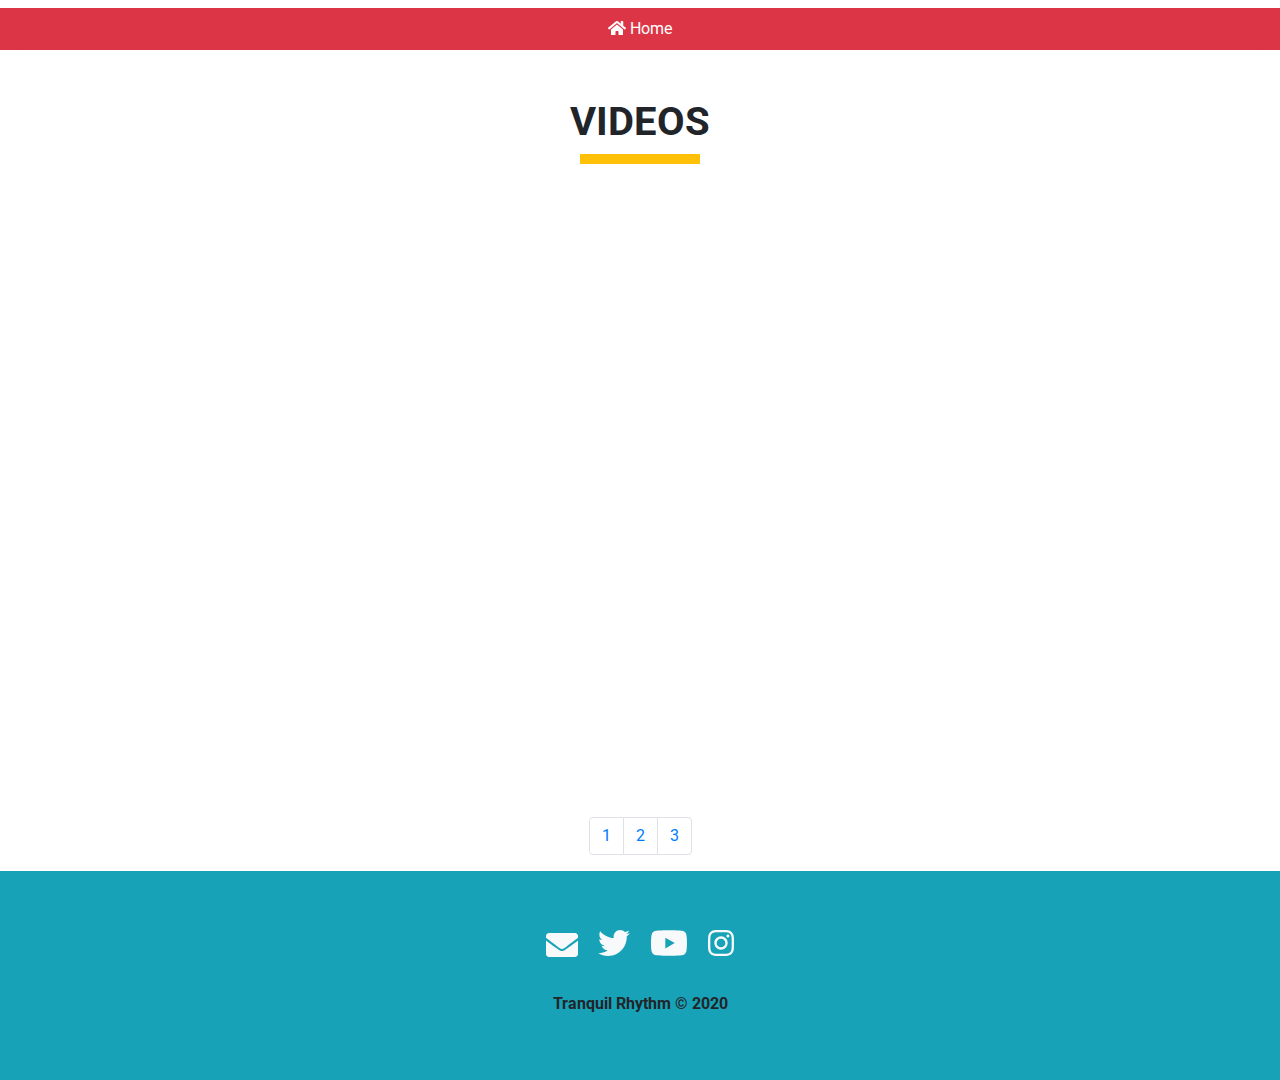
<file: page2.html>
<!DOCTYPE html>
<html lang="en">
<head>
	<meta charset="UTF-8">
	<title>page 2</title>
	<meta name="viewport" content="width=device-width, initial-scale=1.0">
	<link rel="stylesheet" type="text/css" href="main.css">
	<link rel="stylesheet" type="text/css" href="source/bootstrap.min.css">
	<link href="https://fonts.googleapis.com/css2?family=Roboto:wght@700&display=swap" rel="stylesheet">
	<script type="text/javascript" src="source/all.js"></script>
</head>
<body>
<!-- nav section -->
<div class="container-fluid bg-danger mt-2 mb-5">
	<a href="index.html" class="btn btn-danger btn-block py-2">
		<span class="fas fa-home"></span>
		Home
	</a>
</div>
<!--end of nav section -->

<!-- video section -->
<section class="" id="video">
	<div class="container">
		<!--title-->
		<div class="row m-2 text-center">
			<div class="col">
				<h1 class="text-uppercase display-5"><strong>Videos</strong></h1>
				<div class="title-underline bg-warning mx-auto"></div>
			</div>
		</div>
	<!-- end of title -->
		<div class="row">
			<div class="col-sm-4">
				<iframe width="300" height="200" src="https://www.youtube.com/embed/KP2taX2niLE" frameborder="0" allow="accelerometer; autoplay; encrypted-media; gyroscope; picture-in-picture" allowfullscreen></iframe>
			</div>
			<div class="col-sm-4">
				<iframe width="300" height="200" src="https://www.youtube.com/embed/kEpDsknCrnU" frameborder="0" allow="accelerometer; autoplay; encrypted-media; gyroscope; picture-in-picture" allowfullscreen></iframe>
			</div>
			<div class="col-sm-4">
				<iframe width="300" height="200" src="https://www.youtube.com/embed/t4yIR7EVqNU" frameborder="0" allow="accelerometer; autoplay; encrypted-media; gyroscope; picture-in-picture" allowfullscreen></iframe>
			</div>
			<div class="col-sm-4">
				<iframe width="300" height="200" src="https://www.youtube.com/embed/5MmaJQg7pPg" frameborder="0" allow="accelerometer; autoplay; encrypted-media; gyroscope; picture-in-picture" allowfullscreen></iframe>
			</div>
			<div class="col-sm-4">
				<iframe width="300" height="200" src="https://www.youtube.com/embed/Umz7SQUQ9no" frameborder="0" allow="accelerometer; autoplay; encrypted-media; gyroscope; picture-in-picture" allowfullscreen></iframe>
			</div>
			<div class="col-sm-4">
				<iframe width="300" height="200" src="https://www.youtube.com/embed/83e9oUzvbfY" frameborder="0" allow="accelerometer; autoplay; encrypted-media; gyroscope; picture-in-picture" allowfullscreen></iframe>
			</div>
			<div class="col-sm-4">
				<iframe width="300" height="200" src="https://www.youtube.com/embed/pZt4iPVq_L8" frameborder="0" allow="accelerometer; autoplay; encrypted-media; gyroscope; picture-in-picture" allowfullscreen></iframe>
			</div>
			<div class="col-sm-4">
				<iframe width="300" height="200" src="https://www.youtube.com/embed/1zejMJNAS-Y" frameborder="0" allow="accelerometer; autoplay; encrypted-media; gyroscope; picture-in-picture" allowfullscreen></iframe>
			</div>
			<div class="col-sm-4">
				<iframe width="300" height="200" src="https://www.youtube.com/embed/LLFXE8152mw" frameborder="0" allow="accelerometer; autoplay; encrypted-media; gyroscope; picture-in-picture" allowfullscreen></iframe>
			</div>
		</div>
	</div>
	<!-- page -->
	<nav aria-label="page navigation">
		<ul class="pagination d-flex justify-content-center mt-4">
			<li class="page-item"><a href="index.html" class="page-link">1</a></li>
			<li class="page-item"><a href="page2.html" class="page-link">2</a></li>
			<li class="page-item"><a href="page3.html" class="page-link">3</a></li>
		</ul>
	</nav>
	<!-- end of page -->
</section>
<!-- end of video section -->



<!--  contact section-->
<section id="contact" class="py-5 bg-info" >
	<div class="container-fluid">
		<div class="row">
			<div class="col text-center">
				<div>
				<a href="mailto:tranquilrhythm@gmail.com" class="text-light" target="_blank"><i class="fa fa-envelope fa-2x mb-1"></i></a>
            	<a href="https://twitter.com/TranquilRhythm" class="text-light" target="_blank" title=""><i class="fab fa-twitter fa-3x pl-3"></i></a>
                <a href="https://www.youtube.com/channel/UCObif_tXQHk_5LD_k1iQWGA" class="text-light" target="_blank" title=""><i class="fab fa-youtube fa-3x pl-3"></i></a>
                <a href="https://www.instagram.com/tranquil_rhythm/?igshid=mkbf0m115evk" class="text-light" target="_blank" title=""><i class="fab fa-instagram fa-3x pl-3"></i></a>
				</div>
				<p class="brand pt-4 font-weight-bold">Tranquil Rhythm © 2020</p>
			</div>
		</div>
	</div>
</section>
<!--  end of contact section-->

	
</body>
<script type="text/javascript" src="source/jquery.js"></script>
<script type="text/javascript" src="source/bootstrap.bundle.min.js"></script>
</html>
</file>
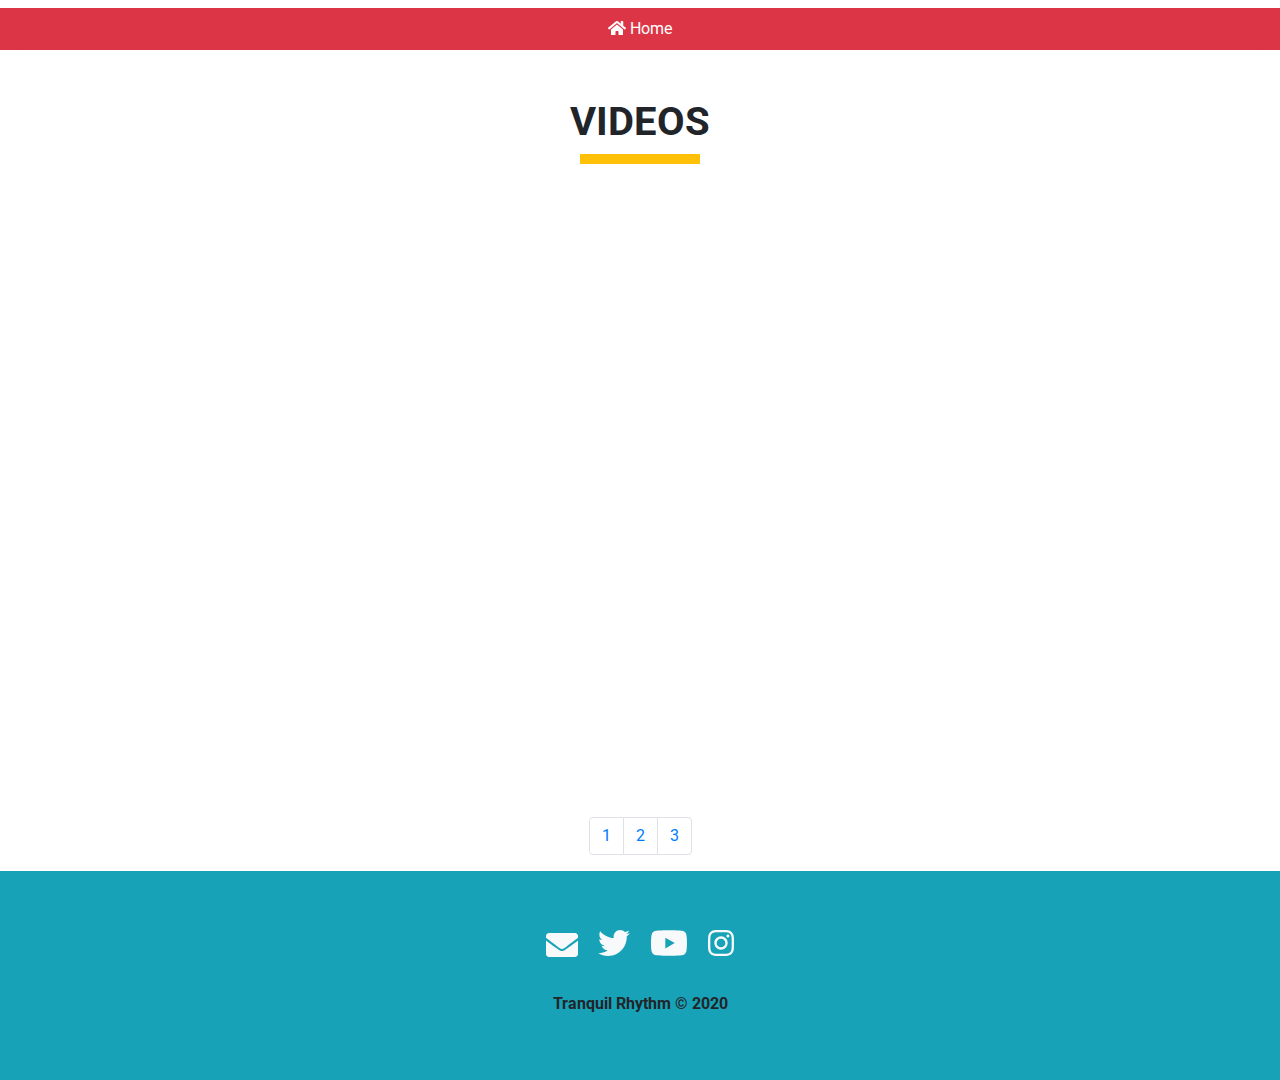
<file: page3.html>
<!DOCTYPE html>
<html lang="en">
<head>
	<meta charset="UTF-8">
	<title>page 2</title>
	<meta name="viewport" content="width=device-width, initial-scale=1.0">
	<link rel="stylesheet" type="text/css" href="main.css">
	<link rel="stylesheet" type="text/css" href="source/bootstrap.min.css">
	<link href="https://fonts.googleapis.com/css2?family=Roboto:wght@700&display=swap" rel="stylesheet">
	<script type="text/javascript" src="source/all.js"></script>
</head>
<body>
<!-- nav section -->
<div class="container-fluid bg-danger mt-2 mb-5">
	<a href="index.html" class="btn btn-danger btn-block py-2">
		<span class="fas fa-home"></span>
		Home
	</a>
</div>
<!--end of nav section -->

<!-- video section -->
<section class="" id="video">
	<div class="container">
		<!--title-->
		<div class="row m-2 text-center">
			<div class="col">
				<h1 class="text-uppercase display-5"><strong>Videos</strong></h1>
				<div class="title-underline bg-warning mx-auto"></div>
			</div>
		</div>
	<!-- end of title -->
		<div class="row">
			<div class="col-sm-4">
				<iframe width="300" height="200" src="https://www.youtube.com/embed/v681fsOz4eY" frameborder="0" allow="accelerometer; autoplay; encrypted-media; gyroscope; picture-in-picture" allowfullscreen></iframe>
			</div>
			<div class="col-sm-4">
				<iframe width="300" height="200" src="https://www.youtube.com/embed/9rLk45lHqhA" frameborder="0" allow="accelerometer; autoplay; encrypted-media; gyroscope; picture-in-picture" allowfullscreen></iframe>
			</div>
			<div class="col-sm-4">
				<iframe width="300" height="200" src="https://www.youtube.com/embed/9rLk45lHqhA" frameborder="0" allow="accelerometer; autoplay; encrypted-media; gyroscope; picture-in-picture" allowfullscreen></iframe>
			</div>
			<div class="col-sm-4">
				<iframe width="300" height="200" src="https://www.youtube.com/embed/6wfw49eaONY" frameborder="0" allow="accelerometer; autoplay; encrypted-media; gyroscope; picture-in-picture" allowfullscreen></iframe>
			</div>
			<div class="col-sm-4">
				<iframe width="300" height="200" src="https://www.youtube.com/embed/GdQEssTJicQ" frameborder="0" allow="accelerometer; autoplay; encrypted-media; gyroscope; picture-in-picture" allowfullscreen></iframe>
			</div>
			<div class="col-sm-4">
				<iframe width="300" height="200" src="https://www.youtube.com/embed/NW-dLTv7TDw" frameborder="0" allow="accelerometer; autoplay; encrypted-media; gyroscope; picture-in-picture" allowfullscreen></iframe>
			</div>
			<div class="col-sm-4">
				<iframe width="300" height="200" src="https://www.youtube.com/embed/w71btWTieKQ" frameborder="0" allow="accelerometer; autoplay; encrypted-media; gyroscope; picture-in-picture" allowfullscreen></iframe>
			</div>
			<div class="col-sm-4">
				<iframe width="300" height="200" src="https://www.youtube.com/embed/CvjdN9Ub4yc" frameborder="0" allow="accelerometer; autoplay; encrypted-media; gyroscope; picture-in-picture" allowfullscreen></iframe>
			</div>
		</div>
	</div>
	<!-- page -->
	<nav aria-label="page navigation">
		<ul class="pagination d-flex justify-content-center mt-4">
			<li class="page-item"><a href="index.html" class="page-link">1</a></li>
			<li class="page-item"><a href="page2.html" class="page-link">2</a></li>
			<li class="page-item"><a href="page3.html" class="page-link">3</a></li>
		</ul>
	</nav>
	<!-- end of page -->
</section>
<!-- end of video section -->



<!--  contact section-->
<section id="contact" class="py-5 bg-info" >
	<div class="container-fluid">
		<div class="row">
			<div class="col text-center">
				<div>
				<a href="mailto:tranquilrhythm@gmail.com" class="text-light" target="_blank"><i class="fa fa-envelope fa-2x mb-1"></i></a>
            	<a href="https://twitter.com/TranquilRhythm" class="text-light" target="_blank" title=""><i class="fab fa-twitter fa-3x pl-3"></i></a>
                <a href="https://www.youtube.com/channel/UCObif_tXQHk_5LD_k1iQWGA" class="text-light" target="_blank" title=""><i class="fab fa-youtube fa-3x pl-3"></i></a>
                <a href="https://www.instagram.com/tranquil_rhythm/?igshid=mkbf0m115evk" class="text-light" target="_blank" title=""><i class="fab fa-instagram fa-3x pl-3"></i></a>
				</div>
				<p class="brand pt-4 font-weight-bold">Tranquil Rhythm © 2020</p>
			</div>
		</div>
	</div>
</section>
<!--  end of contact section-->

	
</body>
<script type="text/javascript" src="source/jquery.js"></script>
<script type="text/javascript" src="source/bootstrap.bundle.min.js"></script>
</html>
</file>
<file: main.css>
.title-underline{
	width: 120px;
	height: 10px;
}
.height-50{
	min-height: 50vh;
}
.height-80{
	min-height: 80vh;
}
.image{
	background-image: url(images/about3.jpg);
	background-size: cover;
	background-repeat: no-repeat;
	background-attachment: fixed;
	background-position: -400px -80px;
}

@media screen and (max-width: 500px){
	.image{
		background-image: url(images/about3.jpg);
		background-size: cover;
		background-repeat: no-repeat;
		background-attachment: fixed;
		background-position: -250px -80px;
	}
}
</file>
